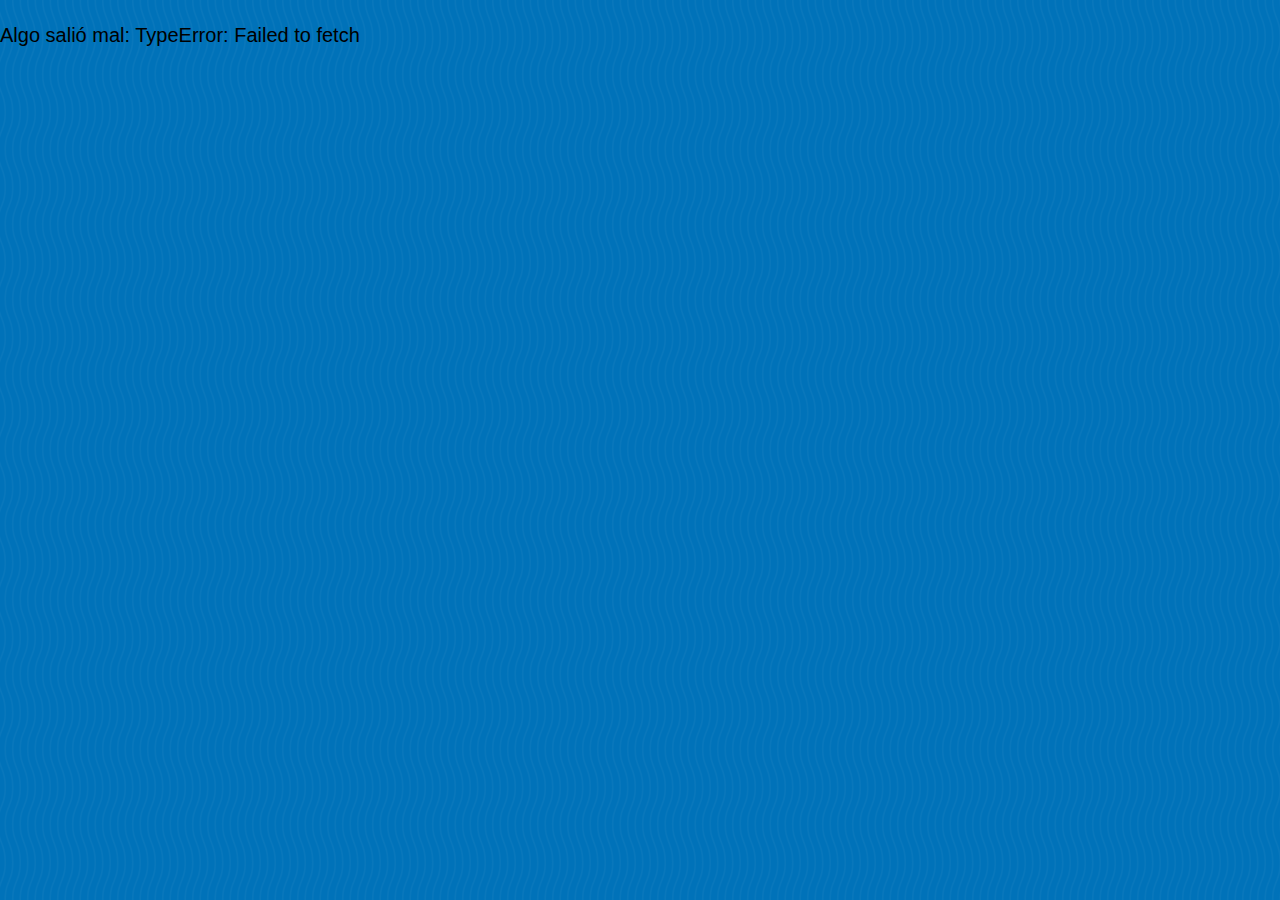
<file: codigo-otros-1/index.html>
<!DOCTYPE html>
<html lang="en">
  <head>
    <meta charset="UTF-8" />
    <meta http-equiv="X-UA-Compatible" content="IE=edge" />
    <meta name="viewport" content="width=device-width, initial-scale=1.0" />
    <link rel="stylesheet" href="./assets/css/styles.css" />
    <title>APIs</title>
  </head>
  <body>
    <p class="name"></p>
    <p class="blog"></p>
    <p class="location"></p>
    <!-- location added -->

    <script src="./assets/js/app.js"></script>
  </body>
</html>
</file>
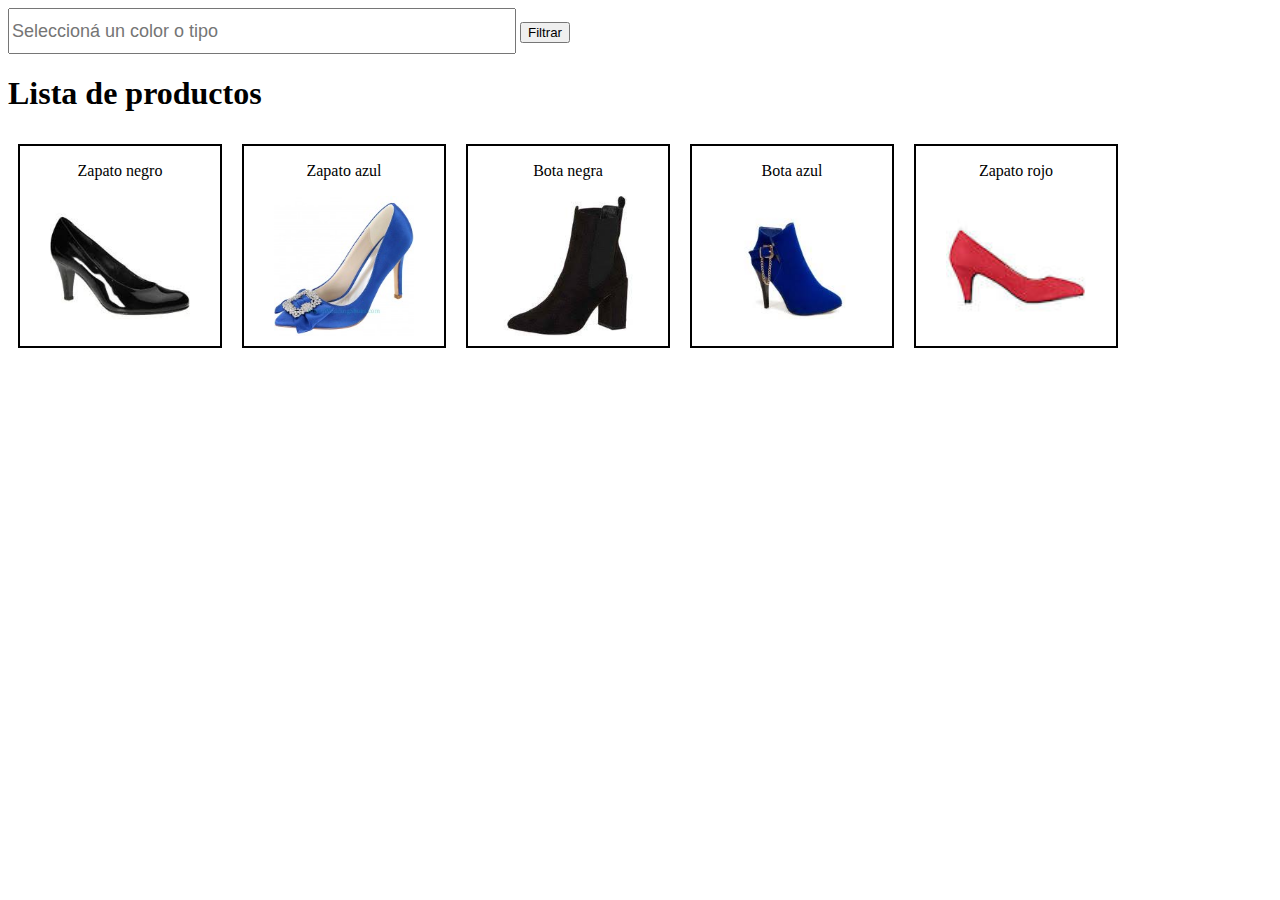
<file: codigo-otros-3/filtro.html>
<!DOCTYPE html>
<html lang="en">
  <head>
    <meta charset="UTF-8" />
    <meta name="viewport" content="width=device-width, initial-scale=1.0" />
    <meta http-equiv="X-UA-Compatible" content="ie=edge" />
    <link rel="stylesheet" href="filtro.css" />
    <title>Filtros en JS</title>
  </head>

  <body>
    <div>
      <!-- agregue input -->
      <input
        type="text"
        class="input"
        placeholder="Seleccioná un color o tipo"
      />
      <!-- el id del boton -->
      <button id="botonDeFiltro">Filtrar</button>
      <h1>Lista de productos</h1>
      <!-- la class -->
      <div class="lista-de-productos" id="lista-de-productos"></div>
    </div>
    <!-- correccion -->
    <script src="filtro.js"></script>
  </body>
</html>
</file>
<file: codigo-otros-3/filtro.css>
input {
  width: 500px;
  height: 40px;
  font-size: 18px;
}

#lista-de-productos {
  display: flex;
}

.producto {
  width: 200px;
  height: 200px;
  margin: 10px;
  border: 2px solid black;
  display: flex;
  flex-direction: column;
  align-items: center;
}

.producto img {
  width: 70%;
  height: auto;
}
</file>
<file: codigo-otros-1/assets/css/styles.css>
/* normalize.css v8.0.1 | MIT License | github.com/necolas/normalize.css */
button,
hr,
input {
  overflow: visible;
}
progress,
sub,
sup {
  vertical-align: baseline;
}
[type="checkbox"],
[type="radio"],
legend {
  box-sizing: border-box;
  padding: 0;
}
html {
  line-height: 1.15;
  -webkit-text-size-adjust: 100%;
}
body {
  margin: 0;
}
details,
main {
  display: block;
}
h1 {
  font-size: 2em;
  margin: 0.67em 0;
}
hr {
  box-sizing: content-box;
  height: 0;
}
code,
kbd,
pre,
samp {
  font-family: monospace, monospace;
  font-size: 1em;
}
a {
  background-color: transparent;
}
abbr[title] {
  border-bottom: none;
  text-decoration: underline;
  text-decoration: underline dotted;
}
b,
strong {
  font-weight: bolder;
}
small {
  font-size: 80%;
}
sub,
sup {
  font-size: 75%;
  line-height: 0;
  position: relative;
}
sub {
  bottom: -0.25em;
}
sup {
  top: -0.5em;
}
img {
  border-style: none;
}
button,
input,
optgroup,
select,
textarea {
  font-family: inherit;
  font-size: 100%;
  line-height: 1.15;
  margin: 0;
}
button,
select {
  text-transform: none;
}
[type="button"],
[type="reset"],
[type="submit"],
button {
  -webkit-appearance: button;
}
[type="button"]::-moz-focus-inner,
[type="reset"]::-moz-focus-inner,
[type="submit"]::-moz-focus-inner,
button::-moz-focus-inner {
  border-style: none;
  padding: 0;
}
[type="button"]:-moz-focusring,
[type="reset"]:-moz-focusring,
[type="submit"]:-moz-focusring,
button:-moz-focusring {
  outline: ButtonText dotted 1px;
}
fieldset {
  padding: 0.35em 0.75em 0.625em;
}
legend {
  color: inherit;
  display: table;
  max-width: 100%;
  white-space: normal;
}
textarea {
  overflow: auto;
}
[type="number"]::-webkit-inner-spin-button,
[type="number"]::-webkit-outer-spin-button {
  height: auto;
}
[type="search"] {
  -webkit-appearance: textfield;
  outline-offset: -2px;
}
[type="search"]::-webkit-search-decoration {
  -webkit-appearance: none;
}
::-webkit-file-upload-button {
  -webkit-appearance: button;
  font: inherit;
}
summary {
  display: list-item;
}
[hidden],
template {
  display: none;
}

/* Variables */
html {
  --grey: #e7e7e7;
  --gray: var(--grey);
  --blue: #0072b9;
  --pink: #d60087;
  --yellow: #ffc600;
  --black: #2e2e2e;
  --red: #c73737;
  --green: #61e846;
  --text-shadow: 2px 2px 0 rgba(0, 0, 0, 0.2);
  --box-shadow: 0 0 5px 5px rgba(0, 0, 0, 0.2);
  font-size: 62.5%;
  font-family: -apple-system, BlinkMacSystemFont, "Segoe UI", Roboto, Oxygen,
    Ubuntu, Cantarell, "Open Sans", "Helvetica Neue", sans-serif;
  box-sizing: border-box;
}

*,
*:before,
*:after {
  box-sizing: inherit;
}

body {
  font-size: 2rem;
  line-height: 1.5;
  background-color: var(--blue);
  background-image: url("data:image/svg+xml,%3Csvg width='20' height='100' xmlns='http://www.w3.org/2000/svg'%3E%3Cpath d='M0 21.184c.13.357.264.72.402 1.088l.661 1.768C4.653 33.64 6 39.647 6 50c0 10.271-1.222 15.362-4.928 24.629-.383.955-.74 1.869-1.072 2.75v6.225c.73-2.51 1.691-5.139 2.928-8.233C6.722 65.888 8 60.562 8 50c0-10.626-1.397-16.855-5.063-26.66l-.662-1.767C1.352 19.098.601 16.913 0 14.85v6.335zm20 0C17.108 13.258 16 8.077 16 0h2c0 5.744.574 9.951 2 14.85v6.334zm0 56.195c-2.966 7.86-4 13.123-4 22.621h2c0-6.842.542-11.386 2-16.396v-6.225zM6 0c0 8.44 1.21 13.718 4.402 22.272l.661 1.768C14.653 33.64 16 39.647 16 50c0 10.271-1.222 15.362-4.928 24.629C7.278 84.112 6 89.438 6 100h2c0-10.271 1.222-15.362 4.928-24.629C16.722 65.888 18 60.562 18 50c0-10.626-1.397-16.855-5.063-26.66l-.662-1.767C9.16 13.223 8 8.163 8 0H6z' fill='%23fff' fill-rule='nonzero' fill-opacity='.1' opacity='.349'/%3E%3C/svg%3E%0A");
  background-size: 15px;
}

/* Table Styles */

table {
  border-radius: 5px;
  overflow: hidden;
  margin-bottom: 2rem;
  border-collapse: collapse;
}

td,
th {
  border: 1px solid var(--grey);
  padding: 0.5rem;
}

/* Helper Divs */

.wrapper {
  max-width: 1000px;
  margin: 4rem auto;
  padding: 2rem;
  background: white;
}

.box,
.wrapper {
  box-shadow: 0 0 3px 5px rgba(0, 0, 0, 0.08653);
}
a {
  color: var(--blue);
  text-decoration-color: var(--yellow);
}

a.button,
button,
input[type="button"] {
  color: white;
  background: var(--pink);
  padding: 1rem;
  border: 0;
  border: 2px solid transparent;
  text-decoration: none;
  font-weight: 600;
  font-size: 2rem;
}

:focus {
  outline-color: var(--pink);
}

fieldset {
  border: 1px solid black;
}

input:not([type="checkbox"]):not([type="radio"]),
textarea,
select {
  display: block;
  padding: 1rem;
  border: 1px solid var(--grey);
}

.success {
  border: 1px solid red;
}

h1,
h2,
h3,
h4,
h5,
h6 {
  color: white;
  margin-top: 0;
  line-height: 1;
  text-shadow: var(--text-shadow);
}
.wrapper h1,
.wrapper h2,
.wrapper h3,
.wrapper h4,
.wrapper h5,
.wrapper h6 {
  color: var(--black);
  text-shadow: none;
}
</file>
